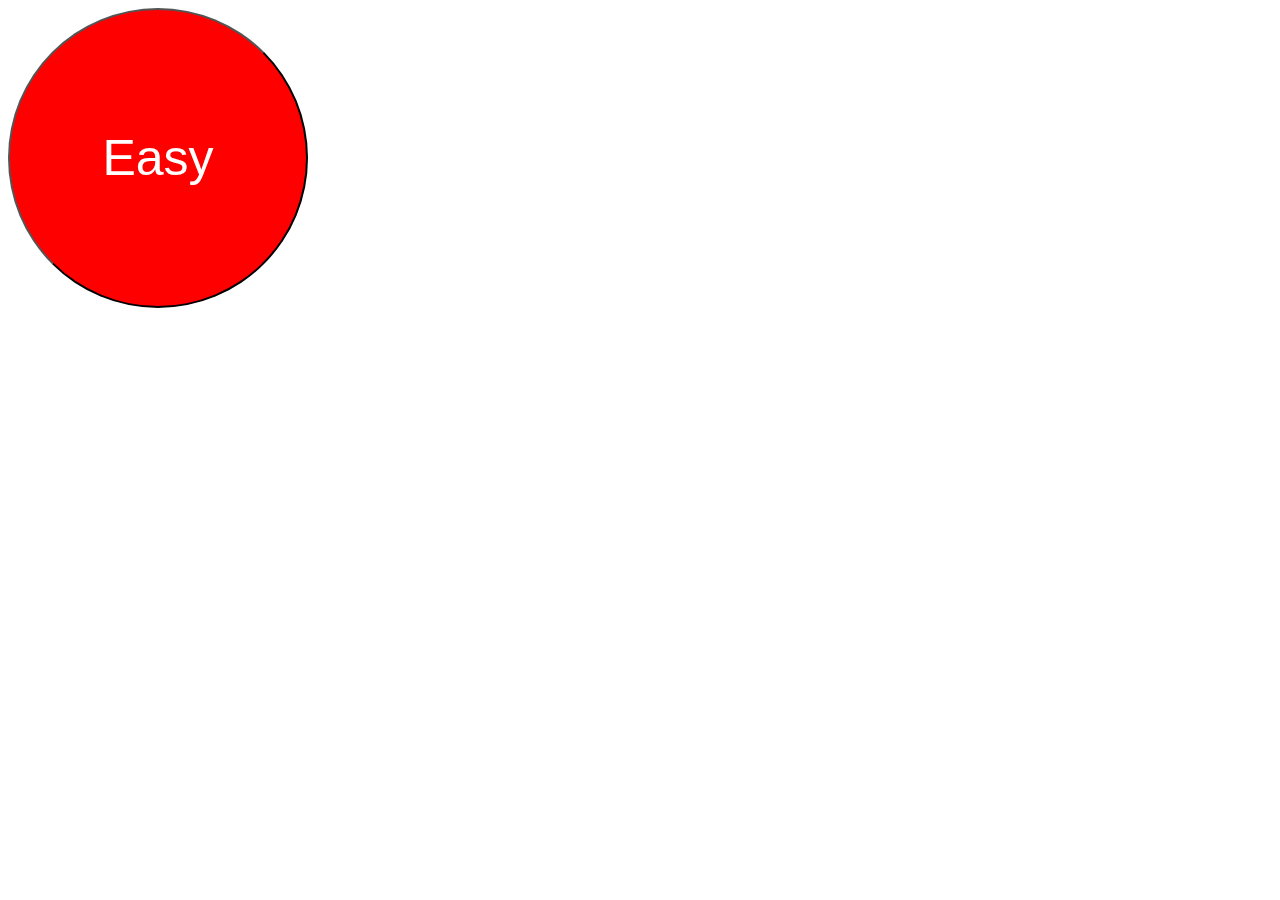
<file: that_was_easy/index.html>
<!DOCTYPE html>
<html>
  <head>
    <title>That Was Easy</title>
    <link href="styles.css" rel="stylesheet">
  </head>
  <body>
    <button id="easy">Easy</button>

    <script src="https://code.jquery.com/jquery-2.2.3.min.js"></script>
    <script src="main.js"></script>
  </body>
</html>
</file>
<file: that_was_easy/styles.css>
#easy{
    width: 300px;
    height: 300px; 
    border-radius: 150px;
    border-color: black;
    background-color: red;
    font-size: 50px;
    color: white;
}
</file>
